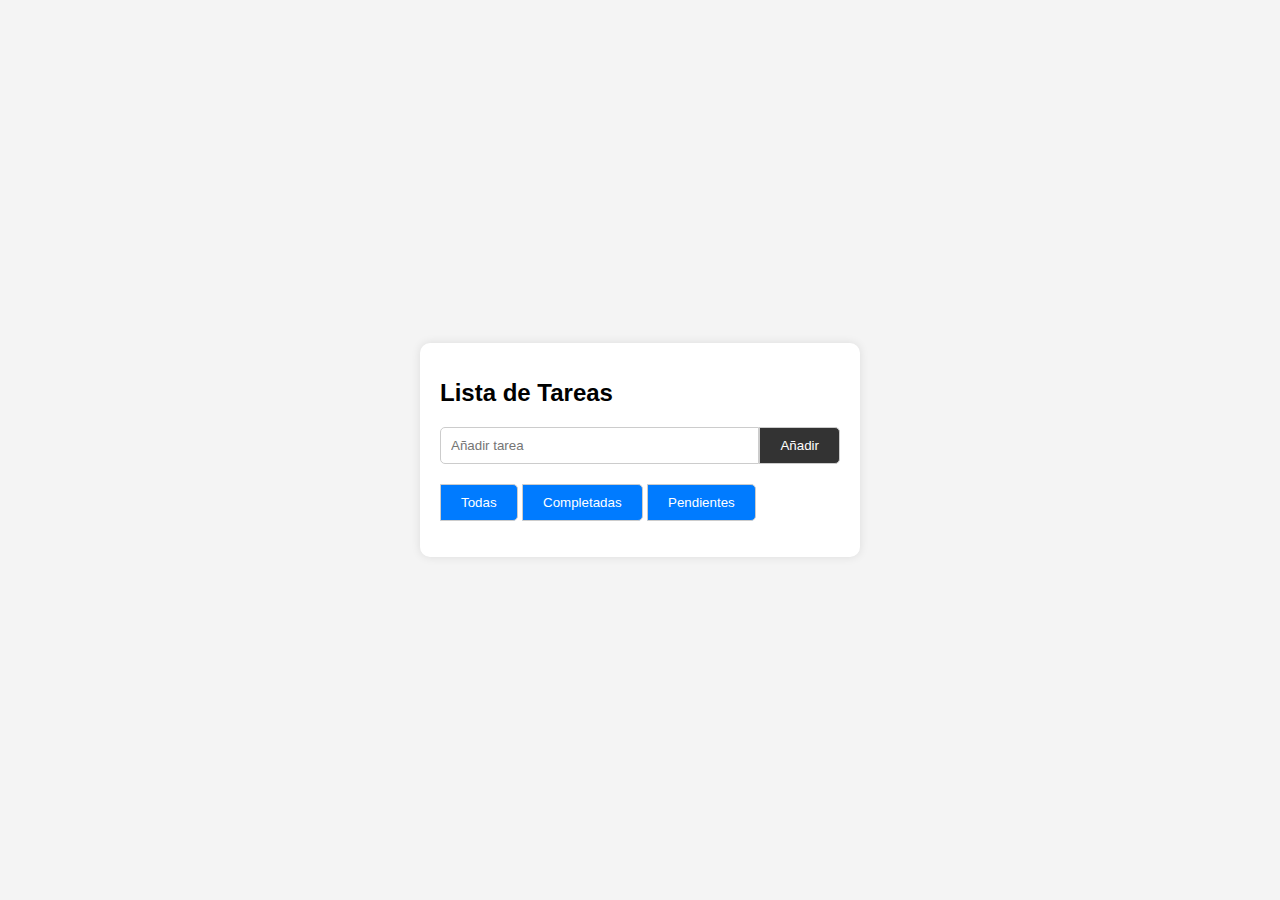
<file: proyecto-todo-list/index.html>
<!DOCTYPE html>
<html lang="en">
<head>
    <meta charset="UTF-8">
    <meta name="viewport" content="width=device-width, initial-scale=1.0">
    <link rel="stylesheet" href="styles.css">
    <title>TO-DO List</title>
</head>
<body>
    <div class="container">
        <h1>Lista de Tareas</h1>
        <form id="task-form">
            <input type="text"  id="task-input" placeholder="Añadir tarea" required> 
            <button type="submit">Añadir</button>
        </form>
        <div class="filters">
            <button id="show-all">Todas</button>
            <button id="show-completed">Completadas</button>
            <button id="show-pending">Pendientes</button>
        </div>
        <ul id="task-list"></ul>
    </div>
    <script src="app.js"></script>
</body>
</html>
</file>
<file: proyecto-todo-list/styles.css>
body {
    font-family: Arial, Helvetica, sans-serif;
    background-color: #f4f4f4;
    margin: 0;
    padding: 0;
    display: flex;
    justify-content: center;
    align-items: center;
    height: 100vh;
}

.container {
    background: white;
    padding: 20px;
    border-radius: 10px;
    box-shadow: 0 0 10px rgba(0, 0, 0, 0.1);
    width: 400px;
}

h1 {
    font-size: 24px;
    margin-bottom: 20px;
}

#task-form {
    display: flex;
    margin-bottom: 20px;
}

#task-form input[type="text"] {
    flex: 1;
    padding: 10px;
    border: 1px solid #ccc;
    border-radius: 5px 0 0 5px;
}

button {
    padding: 10px 20px;
    border: 1px solid #ccc;
    border-radius: 0 5px 5px 0;
    background: #333;
    color: white;
    cursor: pointer;
}

button:hover {
    background: #218838;
}

.filters button {
    background: #007bff
}

.filters button:hover {
    background: #0056b3;
}

#task-list {
    list-style: none;
    padding: 0;
}

#task-list li {
    display: flex;
    justify-content: space-between;
    align-items: center;
    border-bottom: 1px solid #f4f4f4;
    padding: 10px 0;
}

#task-list li.completed {
    text-decoration: line-through;
    color: #888;
}

#task-list li button {
    background: #dc3545;
    color: white;
    border: none;
    padding: 5px 10px;
    border-radius: 5px;
    cursor: pointer;
}
task-list li button:hover {
    background: #c82333;
}
</file>
